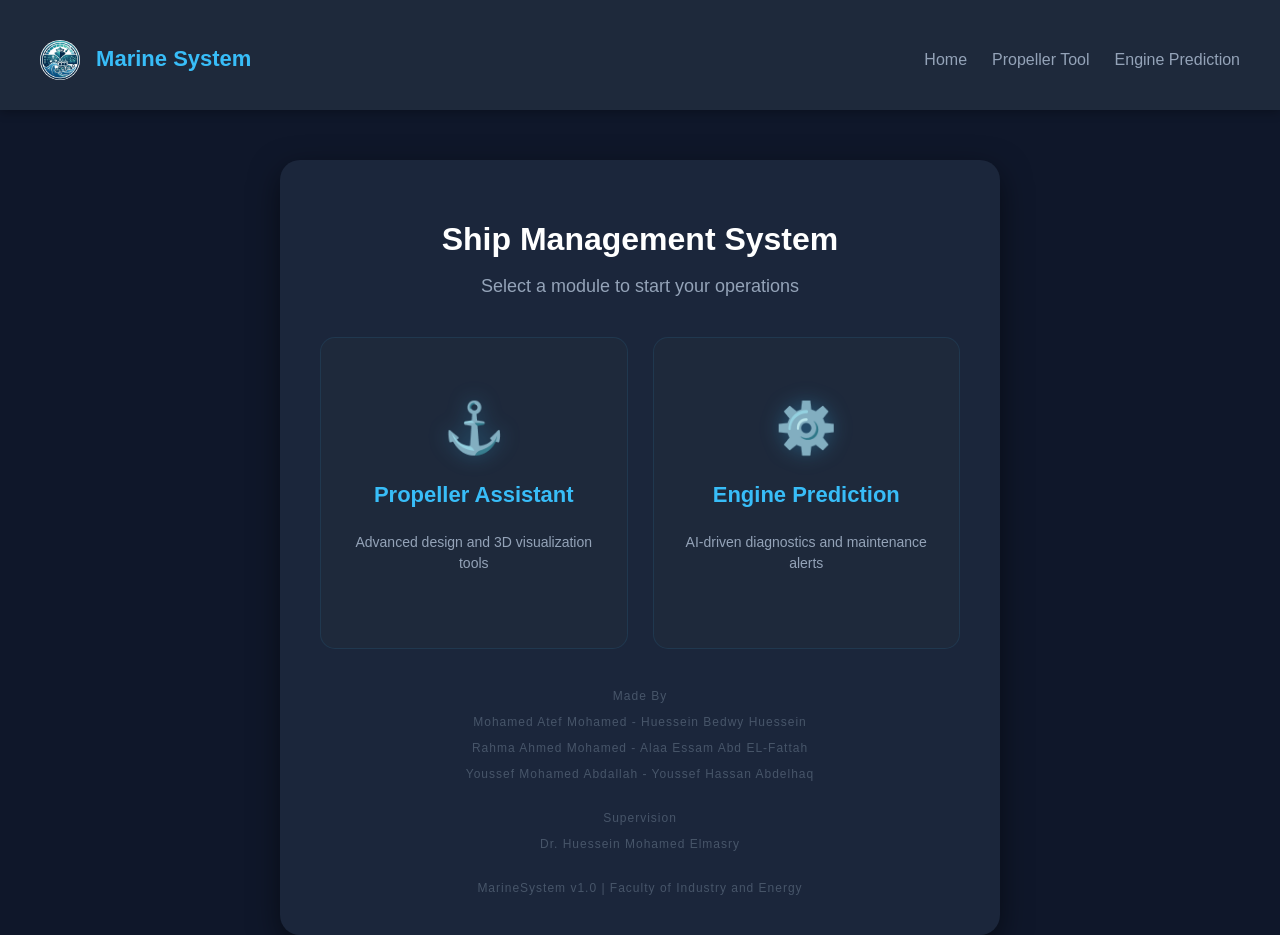
<file: index.html>
<!DOCTYPE html>
<html lang="en">
<head>
    <meta charset="UTF-8">
    <meta name="viewport" content="width=device-width, initial-scale=1.0">
    <title>Marine Systems Dashboard</title>
    <link  rel="icon" href="Image/Icon.png" >
    
    <link rel="stylesheet" href="css/styleSheet.css">
    <nav class="navbar">
    <div class="nav-container">
        <a href="index.html" class="nav-logo">
                <img src="Image/Ship-Logo.jpeg" class="image-line" alt="Logo"> Marine System
            </a>
        <ul class="nav-links">
            <li><a href="index.html">Home</a></li>
            <li><a href="PropellerAssisstant.html" class="active">Propeller Tool</a></li>
            <li><a href="Engine.html">Engine Prediction</a></li>
            

        </ul>
    </div>
</nav>
</head>
<body>
    
    <div class="container main-dashboard">
        <h1>Ship Management System</h1>
        <p class="subtitle">Select a module to start your operations</p>

        <div class="menu-grid">

            <a href="PropellerAssisstant.html" class="menu-card">
                <div class="icon">⚓</div>
                <h3>Propeller Assistant</h3>
                <p>Advanced design and 3D visualization tools</p>
            </a>

            <a href="Engine.html" class="menu-card">
                <div class="icon">⚙️</div>
                <h3>Engine Prediction</h3>
                <p>AI-driven diagnostics and maintenance alerts</p>
            </a>
        </div>
        
        <div class="name-note">
            <p>Made By</p>
            <p>Mohamed Atef Mohamed - Huessein Bedwy Huessein</p>
            <p>Rahma Ahmed Mohamed - Alaa Essam Abd EL-Fattah</p>
            <p>Youssef Mohamed Abdallah - Youssef Hassan Abdelhaq</p>
            <p class="dr-vision">Supervision</p>
            
            <p>Dr. Huessein Mohamed Elmasry</p>

        </div>

        <div class="footer-note">
            MarineSystem v1.0 | Faculty of Industry and Energy
        </div>

    </div>

</body>
</html>
</file>
<file: css/styleSheet.css>
body {
    font-family: Arial, sans-serif;
    background: #0f172a;
    color: white;
    margin: 0;
    min-height: 100vh;
    display: flex;
    flex-direction: column;
    align-items: center;
    text-align: center;
}

.navbar {
    background: #1e293b;
    width: 100%;
    height: 80px;
    padding: 15px 0;
    box-shadow: 0 2px 10px rgba(0,0,0,0.3);
    position: sticky;
    top: 0;
    z-index: 1000;
    margin-bottom: 50px;
}

.nav-container {
    max-width: 1200px;
    margin: 25px auto 0;
    display: flex;
    justify-content: space-between;
    align-items: center;
    padding: 0 20px;
}

.nav-logo {
    color: #38bdf8;
    font-size: 22px;
    font-weight: bold;
    text-decoration: none;
}

.nav-links {
    list-style: none;
    display: flex;
    gap: 25px;
    margin: 0;
    padding: 0;
}

.nav-links a {
    color: #94a3b8;
    text-decoration: none;
    font-size: 16px;
    font-weight: 500;
    transition: 0.3s;
}

.nav-links a:hover {
    color: #38bdf8;
}


.main-dashboard {
    background: #1b263b;
    padding: 40px;
    border-radius: 20px;
    width: 50%;
    box-shadow: 0 10px 30px rgba(0, 0, 0, 0.5);
}

h1 {
    font-size: 32px;
    margin-bottom: 10px;
    color: white;
}

.subtitle {
    text-align: center; 
    color: #94a3b8; 
    margin-bottom: 40px; 
    font-size: 18px;
}

.menu-grid {
    display: grid;
    grid-template-columns: repeat(2, 1fr);
    gap: 25px;
}

.menu-card {
    background: #1e293b;
    padding: 30px;
    border-radius: 15px;
    text-decoration: none; 
    color: white;
    text-align: center;
    transition: all 0.3s ease;
    border: 1px solid rgba(56, 189, 248, 0.1);
    display: flex;
    flex-direction: column;
    align-items: center;
    justify-content: center;
    height: 250px;
    margin-bottom: 20px;
}

.menu-card:hover {
    transform: translateY(-10px);
    border-color: #38bdf8;
    background: #24334d;
    box-shadow: 0 15px 30px rgba(56, 189, 248, 0.15);
}

.menu-card .icon {
    font-size: 50px;
    margin-bottom: 15px;

    filter: drop-shadow(0 0 10px rgba(56, 189, 248, 0.3));
}


.menu-card h3 {
    margin: 10px 0;
    color: #38bdf8;
    font-size: 22px;
}

.menu-card p {
    font-size: 14px;
    color: #94a3b8;
    line-height: 1.5;
}


.name-note {
    margin-top: 20px;
    font-size: 12px;
    color: #475569;
    letter-spacing: 1px;
}

.footer-note {
    margin-top: 30px;
    font-size: 12px;
    color: #475569;
    letter-spacing: 1px;
}

.image-line {
    width: 40px;
    height: 40px;
    object-fit: contain;
    border-radius: 50%;
    margin-right: 10px;
    vertical-align: middle;
}

.dr-vision{
    margin-top: 30px;
}

@media (max-width: 700px) {

    .navbar { margin-bottom: 30px; }
    
    .nav-container {
        flex-direction: column;
        gap: 10px;
        padding: 10px;
        margin-top: 0;
        margin-bottom: 10px;
    }

    .nav-links {
    gap: 15px;
    
    }
    .nav-links a{
        font-size: 14px;
    }
    .main-dashboard {
        width: 90%;
        padding: 20px;
    }
    
    .menu-grid {
        grid-template-columns: 1fr;
    }

    h1 {
        font-size: 24px;
    }

    .name-note{
        font-size: 11px;
    }
    .footer-note{
        font-size: 11px;
    }
}
</file>
